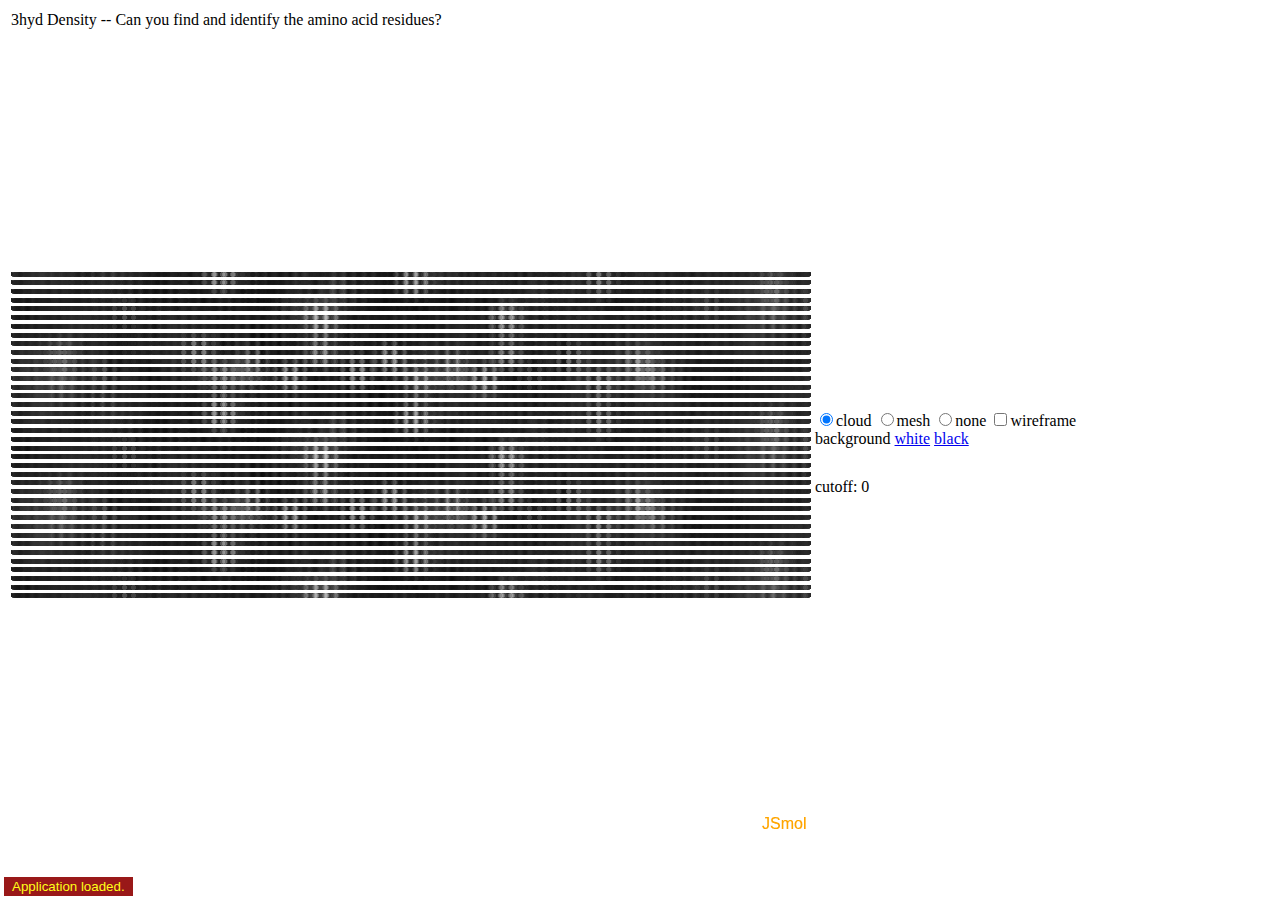
<file: static/js/jsmol/density/index.htm>
<html>
<head>
<title>"Cloud" Plot of Electron Density</title>
<script type="text/javascript" src="scroller.js"></script>
<script src="../JSmol.min.js" type="text/javascript"></script>
<script type="text/javascript" src="../js/Jmol2.js"></script>
<script type="text/javascript">

jmolInitialize("..")

script0 = 'set perspectivedepth false;background white;meshColor={200 0 200};load 3hyd.pdb;wireframe only;wireframe 0;'
	+'/*boundbox scale 1.2 {tyr};zoomto 0 {tyr} 0*/;set drawhover on;'
	+'isosurface id ~cloud /*boundbox*/ color density cutoff 0 colorscheme translucent bw "3hyd_map.ccp4.gz" mesh nofill;' 

var Info = {
	width: 800,
	height: 800,
	debug: false,
	color: "white",
	addSelectionOptions: false,
	serverURL: "https://chemapps.stolaf.edu/jmol/jsmol/php/jsmol.php",
	use: "HTML5",
	j2sPath: "../j2s",
///	readyFunction: jmol_isReady,
	script: script0,
	//jarPath: "java",
	//jarFile: (useSignedApplet ? "JmolAppletSigned.jar" : "JmolApplet.jar"),
	//isSigned: useSignedApplet,
	//disableJ2SLoadMonitor: true,
	disableInitialConsole: true
	//defaultModel: "$dopamine",
	//console: "none", // default will be jmolApplet0_infodiv
}


color = "yellow"
colorscheme = "colorscheme translucent bw"
id = "imesh"

Cmds = {
	"cutoff": 'set echo top left;echo processing...;refresh;isosurface id ID boundbox color COLOR cutoff CUTOFF  COLORSCHEME "3hyd_map.ccp4.gz" mesh nofill FRONTONLY;echo "" '
}

Info = []

function doScroll(name, value, position) {
	value = Math.floor(value * 10)/10
	Info = [name,value] 
	if (name == "cutoff")thisCutoff = value
	document.getElementById("scr_" + name + "_caption").innerHTML = name + ": " + value
	doCmd()
}

function dobtn(element,data,target) {
	Info = [data[1]]
	doCmd()
}

meshon = meshok = false
cloudon = cloudok = true
thisCutoff=0

mtime = 0

function doCmd(info) {
	if (!info)info = Info
	Info=[]
	if (info.length == 0)return
	var name = info[0]
//document.getElementById("test").innerHTML += "<br>" + mtime + " " + name + " " + (cloudon?"T":"F") + " " + (cloudok?"T":"F") + "/" + (meshon?"T":"F") + " " + (meshok?"T":"F")
	switch(name){
	case "cutoff":
		if (mtime)clearTimeout(mtime)
		mtime=setTimeout('doCmd(["cutoff1"])',500)
		break;
	case "cutoff1":
		meshok = false
		cloudok = false
		if (meshon)doCmd(["meshon"])
		if (cloudon)doCmd(["cloudon"])
		break;
	case "meshonly":
		doCmd(["cloudoff"])
		doCmd(["meshon"])
		break;
	case "meshon":
		if (meshok)
			runScript("display $~mesh ")
		else
			runCommand("cutoff","ID","~mesh","COLOR","@meshColor","CUTOFF",thisCutoff,"COLORSCHEME","")
		meshon = true
		meshok = true
		break;
	case "meshoff":
		if (meshon)runScript("hide $~mesh")
		meshon = false
		break;
	case "cloudonly":
		doCmd(["meshoff"])
		doCmd(["cloudon"])
		break;
	case "cloudon":
		if (cloudok) {
			runScript("display $~cloud")
		} else {
			runCommand("cutoff","ID","~cloud","COLOR","density","CUTOFF",thisCutoff,"COLORSCHEME",colorscheme, "FRONTONLY", "")
		}
		cloudon = true
		cloudok = true
		break;
	case "cloudoff":
		if (cloudon)runScript("hide $~cloud")
		cloudon = false
		break;
	case "alloff":
		doCmd(["meshoff"])
		doCmd(["cloudoff"])
		break;
	}
}

function runScript(script) {	
	jmolScript(script)
}
function runCommand(name) {
	var script = Cmds[name]
	for (var i = 1; i < arguments.length; i++) {
		var r = new RegExp(arguments[i])
		script = script.replace(r,arguments[++i])
	}
//alert(script)
	jmolScript(script)
}


function init() {
initScrollers()
document.getElementById("jmolform").reset();
}

</script>
</head>

<body onload="init()">
<table><tr><td>3hyd Density -- Can you find and identify the amino acid residues?</td></tr><tr><td>
<script type="text/javascript">
jmolApplet(800, script0)
</script>

<br>

</td><td>
<form id=jmolform>
<script type="text/javascript">
jmolRadio([dobtn,"cloudonly"],"cloud",true, " ", "render")
jmolRadio([dobtn,"meshonly"],"mesh",false, " ", "render")
jmolRadio([dobtn,"alloff"],"none",false, " ", "render")
jmolCheckbox("wireframe 0.15", "wireframe off", "wireframe",false)
jmolBr()
jmolHtml("background ")
jmolLink("background white;meshColor={200 0 200};color $~mesh @meshColor", "white")
jmolHtml(" ")
jmolLink("background black;meshColor={200 200 0};color $~mesh @meshColor", "black")
//jmolCheckbox([dobtn,"cloudon"], [dobtn, "cloudoff"], "cloud", false)
//jmolCheckbox([dobtn,"meshon"], [dobtn, "meshoff"], "mesh", false)
document.write(newScroller("cutoff","cutoff: " + thisCutoff,"doScroll",300,-1,-1,false,0,3,thisCutoff,1, "mouseup"))
</script>

</form>

</td></tr></table>
<div id=test></div>
</body>
</html>
</file>
